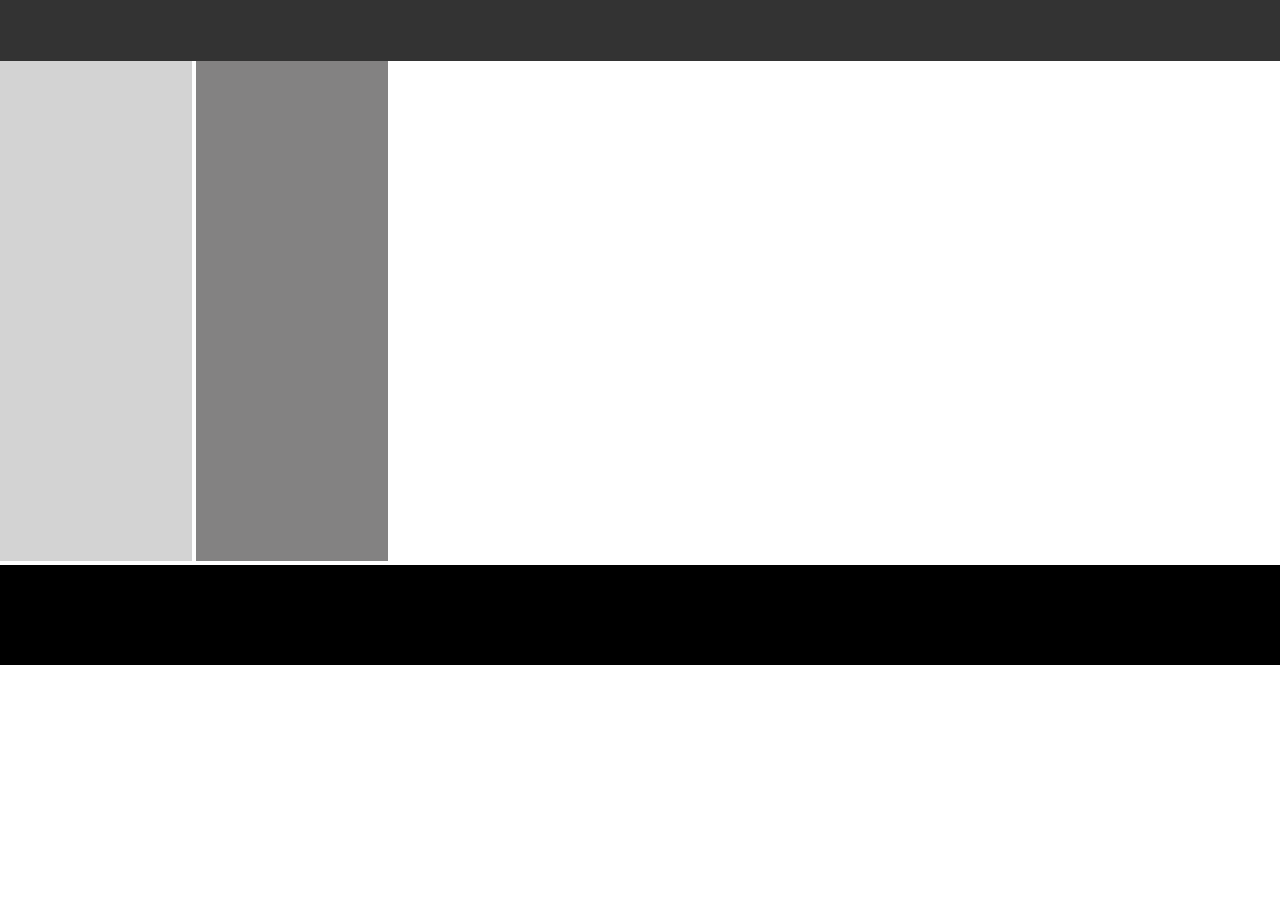
<file: drill-1/index.html>
<!DOCTYPE html>
<html lang="en">
<head>
    <meta charset="UTF-8">
    <meta http-equiv="X-UA-Compatible" content="IE=edge">
    <meta name="viewport" content="width=device-width, initial-scale=1.0">
    <title>Document</title>
    <link rel="stylesheet"href="index.css"/>
</head>
<body>
    <header>    
        <h1></h1>
    </header>
    <main>
        <aside class="edge"></aside>
        <aside2 class="edge"></aside2>
    </main>
    <footer></footer>
</body>
</html>
</file>
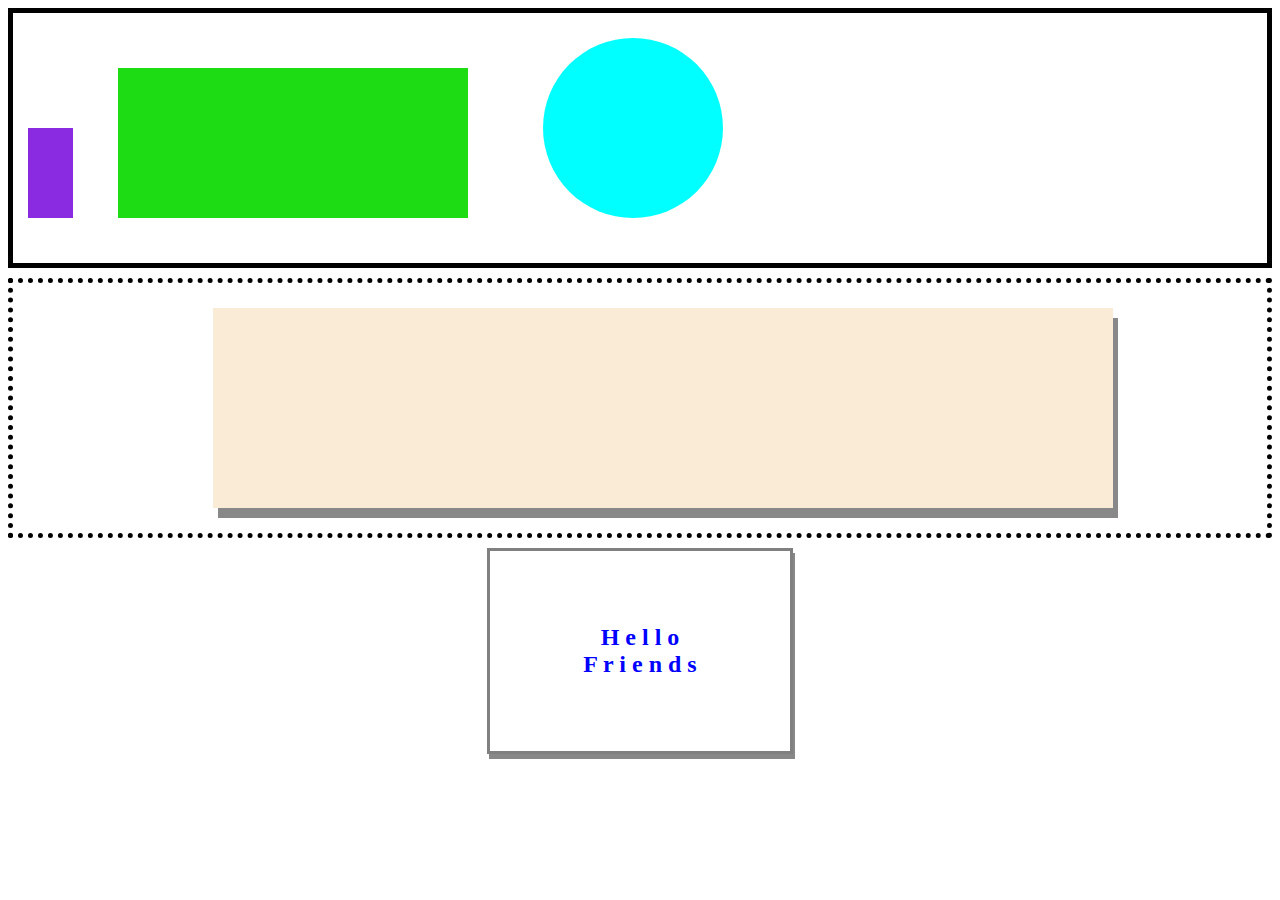
<file: drill-2/index.html>
<!DOCTYPE html>
<html lang="en">
<head>
    <meta charset="UTF-8">
    <meta http-equiv="X-UA-Compatible" content="IE=edge">
    <meta name="viewport" content="width=device-width, initial-scale=1.0">
    <title>Document</title>
    <link rel="stylesheet" type="text/css" href="index.css" />
</head>
<body>
    <header>
        <section>
            <div class="border">
            <div class="purple"></div> 
            <div class="green"></div>
            <div class="blue"></div> 
            </div>
          </section>
      </header>
    <main>
        <div class="dotted">
            <div class="shadow"></div>
        </div>
    </main>
    <footer> 
        <section class="welcome"> 
        <h2>H e l l o</h2>
        <h2>F r i e n d s</h2>
    </section>
    </footer>
</body>
</html>
</file>
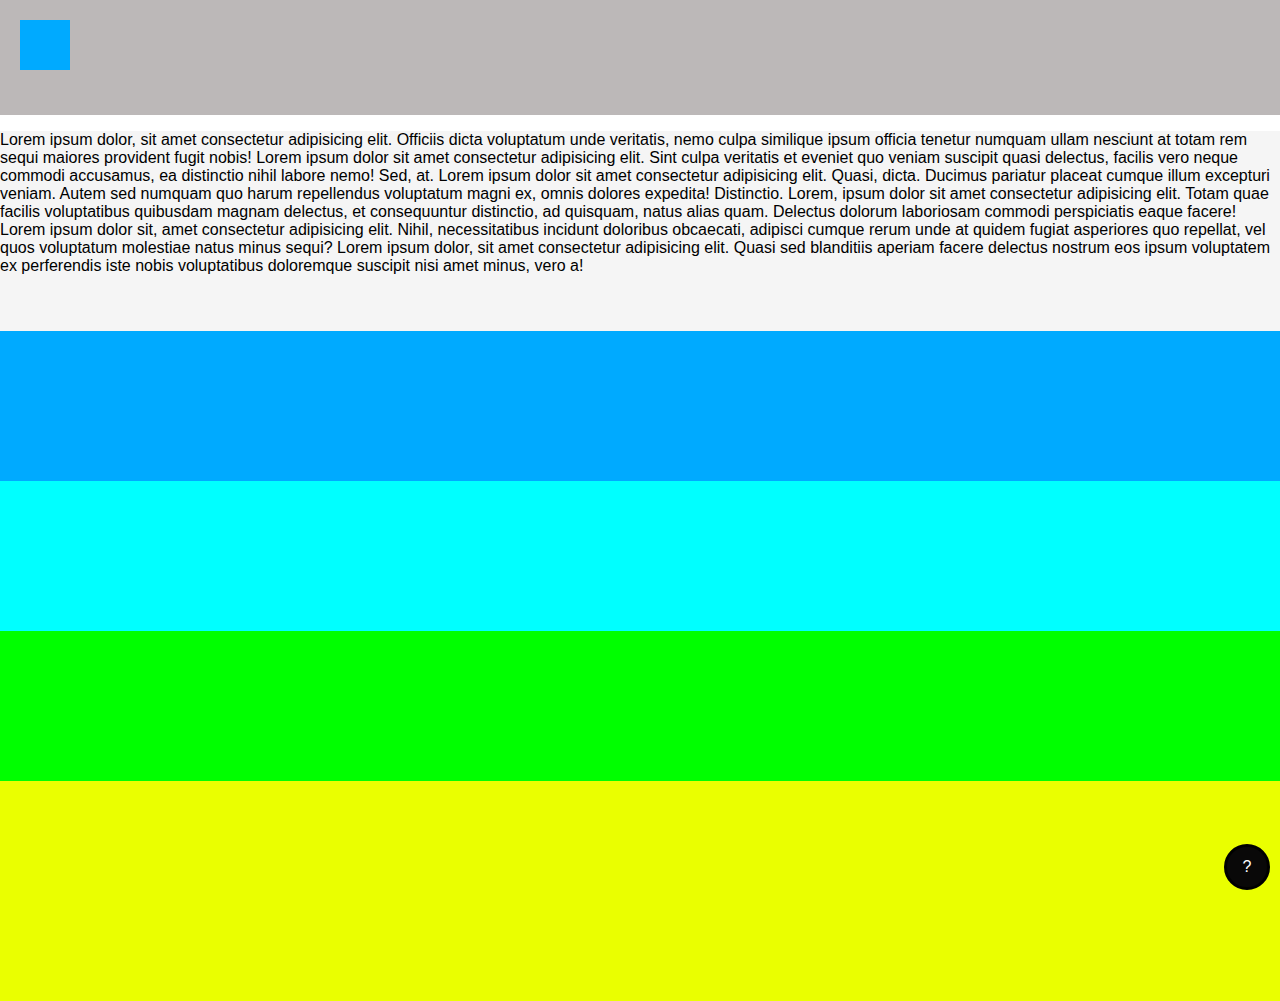
<file: drill-3/index.html>
<!DOCTYPE html>
<html lang="en">
<head>
    <meta charset="UTF-8">
    <meta http-equiv="X-UA-Compatible" content="IE=edge">
    <meta name="viewport" content="width=device-width, initial-scale=1.0">
    <title>Document</title>
    <link rel="stylesheet" type="text/css" href="index.css" />
</head>
<body>
<header>
    <section></section>
</header>
<div class="text">
    <p>Lorem ipsum dolor, sit amet consectetur adipisicing elit. Officiis dicta voluptatum unde veritatis, nemo culpa similique ipsum officia tenetur numquam ullam nesciunt at totam rem sequi maiores provident fugit nobis! Lorem ipsum dolor sit amet consectetur adipisicing elit. Sint culpa veritatis et eveniet quo veniam suscipit quasi delectus, facilis vero neque commodi accusamus, ea distinctio nihil labore nemo! Sed, at. Lorem ipsum dolor sit amet consectetur adipisicing elit. Quasi, dicta. Ducimus pariatur placeat cumque illum excepturi veniam. Autem sed numquam quo harum repellendus voluptatum magni ex, omnis dolores expedita! Distinctio. Lorem, ipsum dolor sit amet consectetur adipisicing elit. Totam quae facilis voluptatibus quibusdam magnam delectus, et consequuntur distinctio, ad quisquam, natus alias quam. Delectus dolorum laboriosam commodi perspiciatis eaque facere! Lorem ipsum dolor sit, amet consectetur adipisicing elit. Nihil, necessitatibus incidunt doloribus obcaecati, adipisci cumque rerum unde at quidem fugiat asperiores quo repellat, vel quos voluptatum molestiae natus minus sequi? Lorem ipsum dolor, sit amet consectetur adipisicing elit. Quasi sed blanditiis aperiam facere delectus nostrum eos ipsum voluptatem ex perferendis iste nobis voluptatibus doloremque suscipit nisi amet minus, vero a!</p>
</div>
<div class="blue"></div>
<div class="aqua"></div> 
<div class="lime"></div>
<footer>
    <div id="circle">?</div>
</footer>
</body>
</html>
</file>
<file: drill-1/index.css>
body {
    font-family: Arial, sans-serif;
    margin: 0;
    padding: 0;
  }

  header, footer {
    display: block;
  }

  header {
    background-color: #333;
    color: #fff;
    padding: 20px;
  }

  main {
    display: inline;
    position: bottom;
  }

.edge {
    display: inline-block;
    justify-content: space-between;
}

aside {
    width: 15%;
    height: 500px;
    background-color: lightgray;
}

aside2 {
    
    width: 15%;
    height: 500px;
    background-color: rgb(131, 130, 130);
}

footer {
    background-color: black;
    height: 100px;
}
</file>
<file: drill-2/index.css>
header { 
    display: block;
}

.border {
    height: 250px;
    border-style: solid;
    border-width: 5px;
    display: flex;
    align-items:first baseline;
    justify-content: baseline;
}

.purple {
    width: 45px;
    height: 90px;
    background-color: blueviolet;
    margin-left: 15px;
}

.green {
    background-color: #1edc14;
    height: 150px;
    width: 350px;
    margin-left: 45px;
}

.blue {
    height: 180px;
    width: 180px;
    border-radius: 180%;
    background-color: aqua;
    margin-left: 75px;
    margin-top: 25px;
}

main {
    display: block;
  
}

.dotted {
    margin-top: 10px;
    height: 250px;
    border-style: dotted;
    border-width: 5px;
    display: flex;
    align-items: center;
}

.shadow {
    height: 200px;
    width: 900px;
    background-color: antiquewhite;  
    margin-left: 200px;
    box-shadow: 5px 10px #888888;
}

footer {
    display: flex;
    justify-content: center;
}
section {
    display: block;


}

.welcome {
    margin-top: 10px;
    height: 200px;
    width: 300px;
    border-style: solid;
    border-color: gray;
    display: flex;     
    flex-direction: column;     
    justify-content: center;     
    align-items: center;
    box-shadow: 2px 5px #888888;
}

h2{
    color:blue;
    position: relative;
    display: flex;
    flex-wrap: wrap;
    margin: 0px;   
}
</file>
<file: drill-3/index.css>
body {
    font-family: Arial, sans-serif;
    margin: 0;
    padding: 0;
  }
  header, section, footer {
    display: block;
  }
  header {
    background-color: #bcb8b8;
    height: 75px;
    padding: 20px;
  }

section {
    height: 50px;
    width: 50px;
    background-color: #00aaff;
}

.text {
    height: 200px;
    background-color: whitesmoke;
}

.blue{
    height: 150px;
    background-color: #00aaff;
}

.aqua {
    height: 150px;
    background-color: aqua;
}

.lime {
    height: 150px;
    background-color: lime;
}

footer {
    height: 200px;
    background-color: #eaff00;
    padding: 10px;
  }

  #circle {
    color: white;
    width: 40px;
    height: 40px;
    background-color: rgb(9, 8, 8);
    display: flex;
    justify-content: center;
    align-items: center;
    border: 3px solid black;
    border-radius: 50%;
    position: fixed;
    right: 10px;
    bottom: 10px;
  }
</file>
